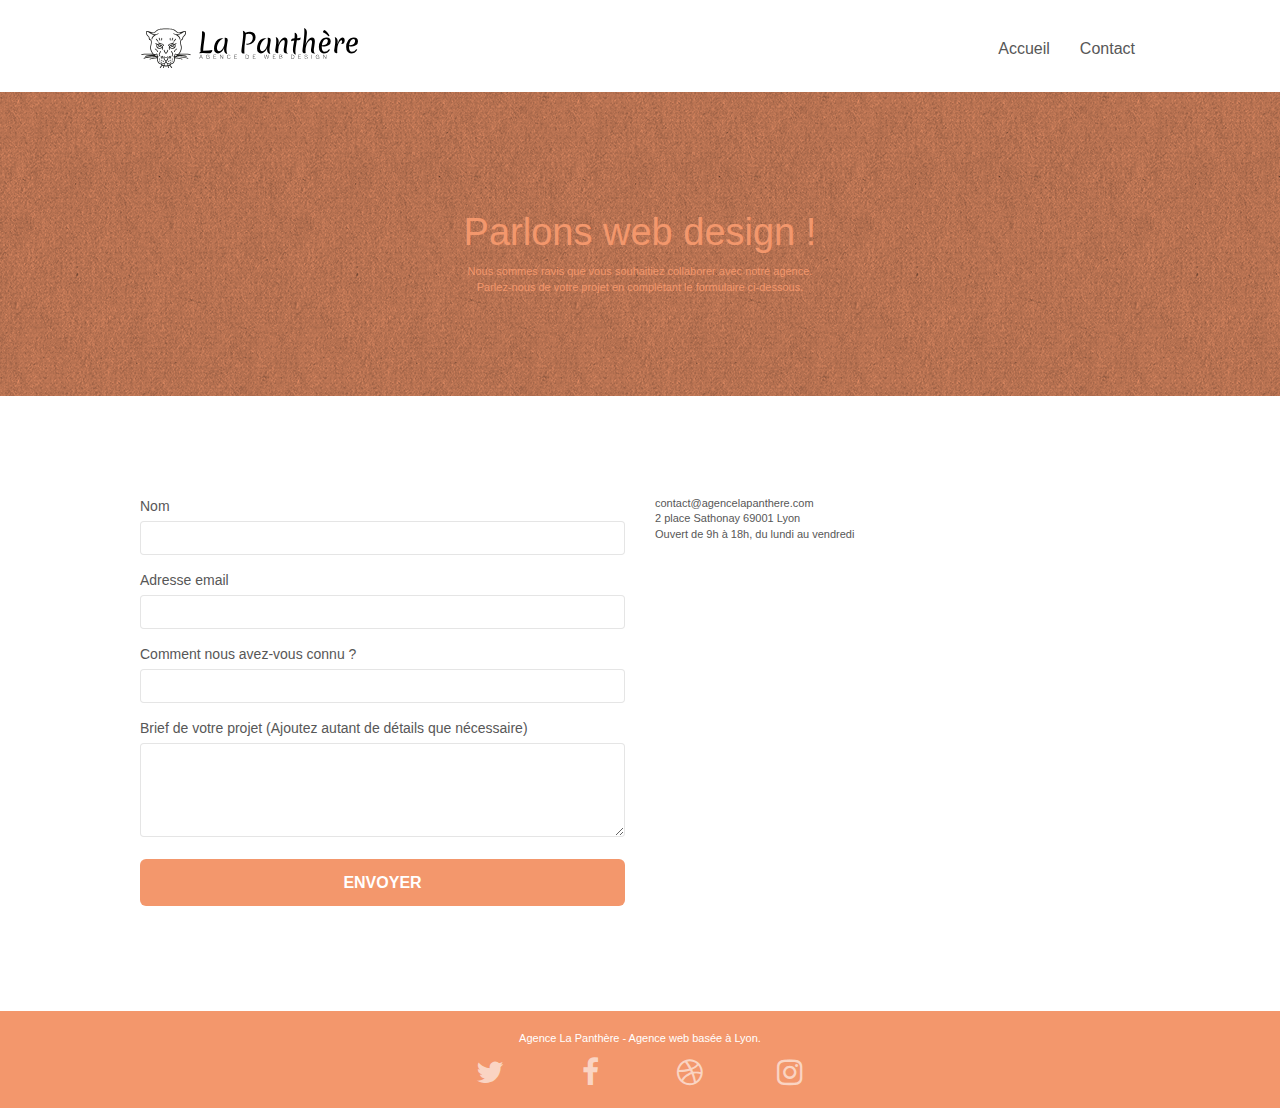
<file: contact.html>
<!doctype html>
<html lang="fr">
<head>
    <meta charset="utf-8">
    <meta name="keywords" content="projet, formulaire, informations demandé,">
    <meta name="description" content="Voici la page qui vous dirige vers nos coordonnées, prenez contact avec notre agence">
    <meta name="viewport" content="width=device-width, initial-scale=1.0, viewport-fit=cover">
    <link rel="shortcut icon" type="image/png" href="favicon.jpg">
    
	<link rel="stylesheet" type="text/css" href="./css/bootstrap-min.css">
	<link rel="stylesheet" type="text/css" href="./style.css">
	<link rel="stylesheet" type="text/css" href="./css/font-awesome.css">
	<link rel="stylesheet" type="text/css" href="./css/et-line-min.css">
	
    <title>Contact</title>

    
<!-- Analytics -->
 
<!-- Analytics END -->
    
</head>
<body>
<!-- Principal conteneur -->
<div class="page-container">
    
<!-- bloc-0 -->
<div class="bloc bgc-white l-bloc " id="bloc-0">
	<div class="container bloc-sm">
		<nav class="navbar row">
			<div class="navbar-header">
				<a class="navbar-brand" href="index.html"><img src="img/agence-la-panthere-monochrome.svg" alt="atlanta web design logo" height="40" /></a>
				<button id="nav-toggle" type="button" class="ui-navbar-toggle navbar-toggle" data-toggle="collapse" data-target=".navbar-1">
					<span class="sr-only">Toggle navigation</span><span class="icon-bar"></span><span class="icon-bar"></span><span class="icon-bar"></span>
				</button>
			</div>
			<div class="collapse navbar-collapse navbar-1 special-dropdown-nav">
				<ul class="site-navigation nav navbar-nav">
					<li>
						<a href="index.html">Accueil</a>
					</li>
					<li>
					</li>
					<li>
						<a href="contact.html">Contact</a>
					</li>
				</ul>
			</div>
		</nav>
	</div>
</div>
<!-- bloc-0 END -->

<!-- bloc-6 -->
<div class="bloc bg-dots-bg bg-repeat bgc-atomic-tangerine d-bloc bloc-bg-texture texture-paper" id="bloc-6">
	<div class="container bloc-lg">
		<div class="row">
			<div class="col-sm-12">
				<h1 class="text-center hero-bloc-text tc-white">
					Parlons web design !
				</h1>
				<p class="text-center mg-lg tc-white tight-width-whitespace">
					Nous sommes ravis que vous souhaitiez collaborer avec notre agence.<br>
					Parlez-nous de votre projet en complétant le formulaire ci-dessous.
				</p>
			</div>
		</div>
	</div>
</div>
<!-- bloc-6 END -->

<!-- bloc-7 -->
<div class="bloc bgc-white l-bloc" id="bloc-7">
	<div class="container bloc-lg">
		<div class="row">
			<div class="col-sm-6">
				<form id="form_1" novalidate success-msg="Your message has been sent." fail-msg="Sorry it seems that our mail server is not responding, Sorry for the inconvenience!">
					<div class="form-group">
						<label>
							Nom
						</label>
						<input id="name" class="form-control" required />
					</div>
					<div class="form-group">
						<label>
							Adresse email
						</label>
						<input id="email" class="form-control" type="email" required />
					</div>
					<div class="form-group">
						<label>
							Comment nous avez-vous connu ?
						</label>
						<input class="form-control" type="email" required id="input_504" />
					</div>
					<div class="form-group">
						<label>
							Brief de votre projet (Ajoutez autant de détails que nécessaire)<br>
						</label><textarea id="message" class="form-control" rows="4" cols="50" required></textarea>
					</div> 
					<button class="bloc-button btn btn-lg btn-block cta-hero btn-atomic-tangerine" type="submit">
						Envoyer
					</button>
				</form>
			</div>
			<div class="col-sm-6">
				<p>
					contact@agencelapanthere.com<br>2 place Sathonay 69001 Lyon<br>Ouvert de 9h à 18h, du lundi au vendredi<br>
				</p>
			</div>
		</div>
	</div>
</div>
<!-- bloc-7 END -->

<!-- ScrollToTop Button -->
<a class="bloc-button btn btn-d scrollToTop" onclick="scrollToTarget('1')"><span class="fa fa-chevron-up"></span></a>
<!-- ScrollToTop Button END-->


<!-- Footer - bloc-8 -->
	<script src="./js/jquery-2.1.0.js"></script>
	<script src="./js/bootstrap.js"></script>
	<script src="./js/blocs.js"></script>
	<script src="./js/jqBootstrapValidation.js"></script>
	<script src="./js/formHandler.js"></script>
	
<div class="bloc bgc-atomic-tangerine d-bloc" id="bloc-8">
	<div class="container bloc-sm">
		<div class="row">
			<div class="col-sm-12">
				<p class="text-center white">
					Agence La Panthère - Agence web basée à Lyon.<br>
				</p>
				<div class="row row-no-gutters social">
					<div class="col-sm-3">
						<div class="text-center">
							<a class="social" href="index.html"><span class="fa fa-twitter icon-md"></span></a>
						</div>
					</div>
					<div class="col-sm-3">
						<div class="text-center">
							<a class="social" href="index.html"><span class="fa fa-facebook icon-md"></span></a>
						</div>
					</div>
					<div class="col-sm-3">
						<div class="text-center">
							<a class="social" href="index.html"><span class="fa fa-dribbble icon-md"></span></a>
						</div>
					</div>
					<div class="col-sm-3">
						<div class="text-center">
							<a class="social" href="index.html"><span class="fa fa-instagram icon-md"></span></a>
						</div>
					</div>
				</div>
			</div>
		</div>
	</div>
</div>
<!-- Footer - bloc-8 END -->

</div>
<!-- Principal conteneur END -->
    

</body>
</html>
</file>
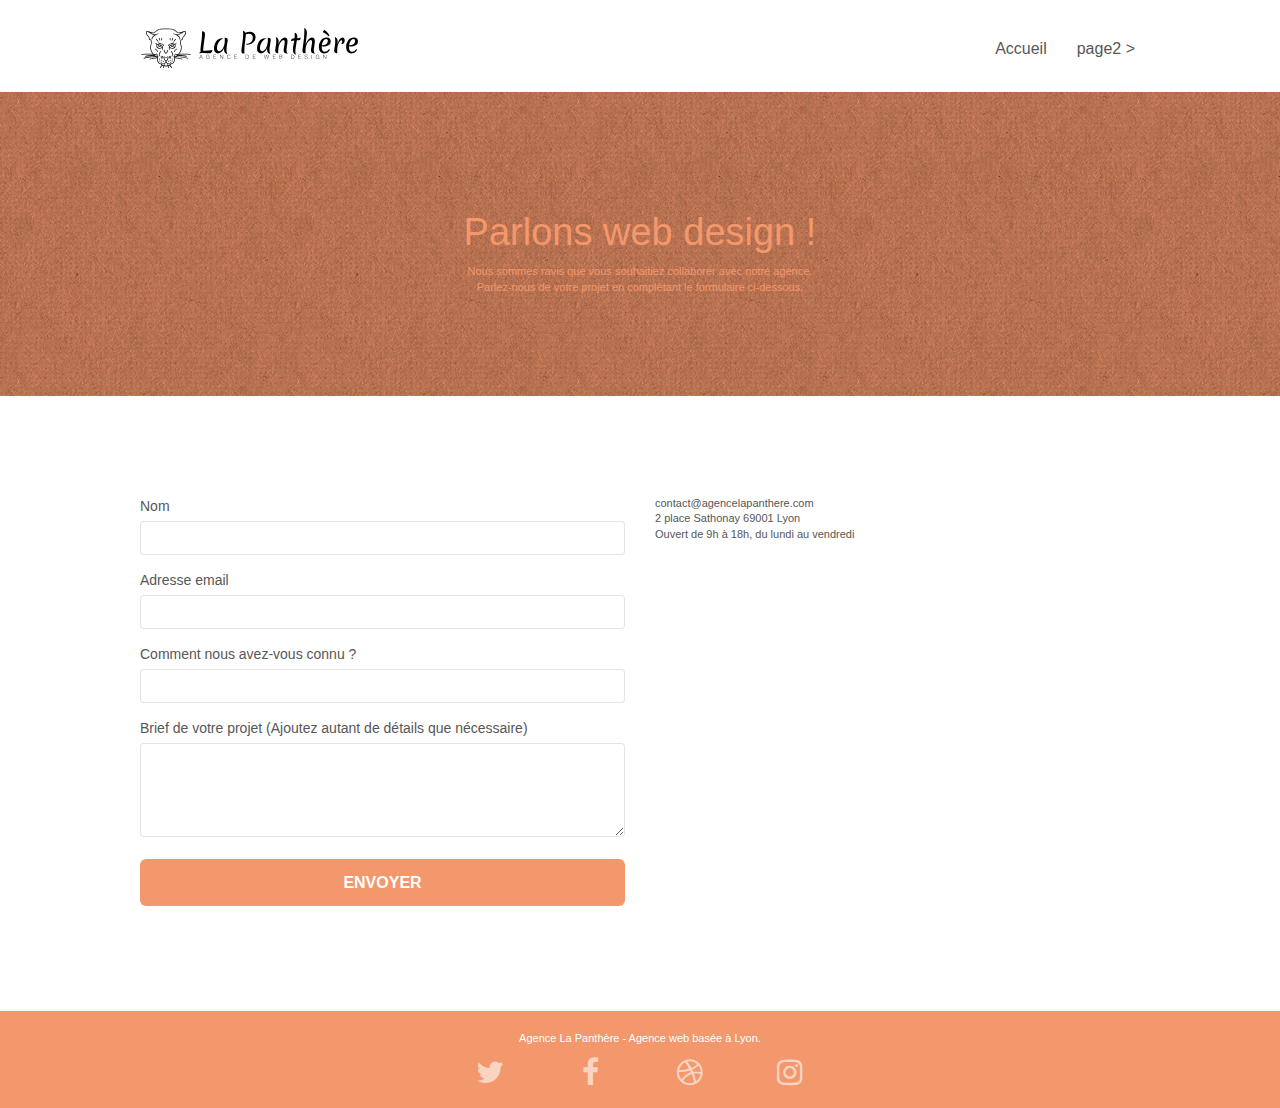
<file: page2.html>
<!doctype html>
<html lang="fr">
<head>
    <meta charset="utf-8">
    <meta name="keywords" content="projet, formulaire, informations demandé,">
    <meta name="description" content="Voici la page qui vous dirige vers nos coordonnées, prenez contact avec notre agence">
    <meta name="viewport" content="width=device-width, initial-scale=1.0, viewport-fit=cover">
    <link rel="shortcut icon" type="image/png" href="favicon.jpg">
    
	<link rel="stylesheet" type="text/css" href="./css/bootstrap.css">
	<link rel="stylesheet" type="text/css" href="./css/bootstrap-min.css">
	<link rel="stylesheet" type="text/css" href="./style.css">
	<link rel="stylesheet" type="text/css" href="./css/font-awesome.css">
	<link rel="stylesheet" type="text/css" href="./css/et-line.css">
	<link rel="stylesheet" type="text/css" href="./css/et-line-min.css">
	
    <title>Contact</title>

    
<!-- Analytics -->
 
<!-- Analytics END -->
    
</head>
<body>
<!-- Principal conteneur -->
<div class="page-container">
    
<!-- bloc-0 -->
<div class="bloc bgc-white l-bloc " id="bloc-0">
	<div class="container bloc-sm">
		<nav class="navbar row">
			<div class="navbar-header">
				<a class="navbar-brand" href="index.html"><img src="img/agence-la-panthere-monochrome.svg" alt="atlanta web design logo" height="40" /></a>
				<button id="nav-toggle" type="button" class="ui-navbar-toggle navbar-toggle" data-toggle="collapse" data-target=".navbar-1">
					<span class="sr-only">Toggle navigation</span><span class="icon-bar"></span><span class="icon-bar"></span><span class="icon-bar"></span>
				</button>
			</div>
			<div class="collapse navbar-collapse navbar-1 special-dropdown-nav">
				<ul class="site-navigation nav navbar-nav">
					<li>
						<a href="index.html">Accueil</a>
					</li>
					<li>
					</li>
					<li>
						<a href="page2.html">page2 &gt;</a>
					</li>
				</ul>
			</div>
		</nav>
	</div>
</div>
<!-- bloc-0 END -->

<!-- bloc-6 -->
<div class="bloc bg-dots-bg bg-repeat bgc-atomic-tangerine d-bloc bloc-bg-texture texture-paper" id="bloc-6">
	<div class="container bloc-lg">
		<div class="row">
			<div class="col-sm-12">
				<h1 class="text-center hero-bloc-text tc-white">
					Parlons web design !
				</h1>
				<p class="text-center mg-lg tc-white tight-width-whitespace">
					Nous sommes ravis que vous souhaitiez collaborer avec notre agence.<br>
					Parlez-nous de votre projet en complétant le formulaire ci-dessous.
				</p>
			</div>
		</div>
	</div>
</div>
<!-- bloc-6 END -->

<!-- bloc-7 -->
<div class="bloc bgc-white l-bloc" id="bloc-7">
	<div class="container bloc-lg">
		<div class="row">
			<div class="col-sm-6">
				<form id="form_1" novalidate success-msg="Your message has been sent." fail-msg="Sorry it seems that our mail server is not responding, Sorry for the inconvenience!">
					<div class="form-group">
						<label>
							Nom
						</label>
						<input id="name" class="form-control" required />
					</div>
					<div class="form-group">
						<label>
							Adresse email
						</label>
						<input id="email" class="form-control" type="email" required />
					</div>
					<div class="form-group">
						<label>
							Comment nous avez-vous connu ?
						</label>
						<input class="form-control" type="email" required id="input_504" />
					</div>
					<div class="form-group">
						<label>
							Brief de votre projet (Ajoutez autant de détails que nécessaire)<br>
						</label><textarea id="message" class="form-control" rows="4" cols="50" required></textarea>
					</div> 
					<button class="bloc-button btn btn-lg btn-block cta-hero btn-atomic-tangerine" type="submit">
						Envoyer
					</button>
				</form>
			</div>
			<div class="col-sm-6">
				<p>
					contact@agencelapanthere.com<br>2 place Sathonay 69001 Lyon<br>Ouvert de 9h à 18h, du lundi au vendredi<br>
				</p>
			</div>
		</div>
	</div>
</div>
<!-- bloc-7 END -->

<!-- ScrollToTop Button -->
<a class="bloc-button btn btn-d scrollToTop" onclick="scrollToTarget('1')"><span class="fa fa-chevron-up"></span></a>
<!-- ScrollToTop Button END-->


<!-- Footer - bloc-8 -->
	<script src="./js/jquery-2.1.0.js"></script>
	<script src="./js/bootstrap.js"></script>
	<script src="./js/blocs.js"></script>
	<script src="./js/jqBootstrapValidation.js"></script>
	<script src="./js/formHandler.js"></script>
	
<div class="bloc bgc-atomic-tangerine d-bloc" id="bloc-8">
	<div class="container bloc-sm">
		<div class="row">
			<div class="col-sm-12">
				<p class="text-center white">
					Agence La Panthère - Agence web basée à Lyon.<br>
				</p>
				<div class="row row-no-gutters social">
					<div class="col-sm-3">
						<div class="text-center">
							<a class="social" href="index.html"><span class="fa fa-twitter icon-md"></span></a>
						</div>
					</div>
					<div class="col-sm-3">
						<div class="text-center">
							<a class="social" href="index.html"><span class="fa fa-facebook icon-md"></span></a>
						</div>
					</div>
					<div class="col-sm-3">
						<div class="text-center">
							<a class="social" href="index.html"><span class="fa fa-dribbble icon-md"></span></a>
						</div>
					</div>
					<div class="col-sm-3">
						<div class="text-center">
							<a class="social" href="index.html"><span class="fa fa-instagram icon-md"></span></a>
						</div>
					</div>
				</div>
			</div>
		</div>
	</div>
</div>
<!-- Footer - bloc-8 END -->

</div>
<!-- Principal conteneur END -->
    

</body>
</html>
</file>
<file: style.css>
body {
    margin: 0;
    padding: 0;
    background: #FFF;
    overflow-x: hidden;
    -webkit-font-smoothing: antialiased;
    -moz-osx-font-smoothing: grayscale;
}

a,
button {
    transition: all .3s ease-in-out;
    outline: none!important;
}

a:hover {
    text-decoration: none;
    cursor: pointer;
}

#page-loading-blocs-notifaction {
    position: fixed;
    top: 0;
    bottom: 0;
    width: 100%;
    z-index: 100000;
    background: #FFFFFF url("img/pageload-spinner.gif") no-repeat center center;
}

.bloc {
    width: 100%;
    clear: both;
    background: 50% 50% no-repeat;
    padding: 0 50px;
    -webkit-background-size: cover;
    -moz-background-size: cover;
    -o-background-size: cover;
    background-size: cover;
    position: relative;
}

.bloc .container {
    padding-left: 0;
    padding-right: 0;
}

.bloc-lg {
    padding: 100px 50px;
}

.bloc-md {
    padding: 50px;
}

.bloc-sm {
    padding: 20px 50px;
}

.bg-center,
.bg-l-edge,
.bg-r-edge,
.bg-t-edge,
.bg-b-edge,
.bg-tl-edge,
.bg-bl-edge,
.bg-tr-edge,
.bg-br-edge,
.bg-repeat {
    -webkit-background-size: auto!important;
    -moz-background-size: auto!important;
    -o-background-size: auto!important;
    background-size: auto!important;
}

.bg-repeat {
    background: repeat;
}

.bg-t-edge {
    background: top no-repeat;
}

.bloc-bg-texture::before {
    content: "";
    background-size: 2px 2px;
    position: absolute;
    top: 0;
    bottom: 0;
    left: 0;
    right: 0;
}

.texture-paper::before {
    background: url("img/texture-paper.png");
    background-size: 280px 280px;
}

.b-parallax {
    background-attachment: fixed;
}

.d-bloc {
    color: rgba(255, 255, 255, .7);
}

.d-bloc button:hover {
    color: rgba(255, 255, 255, .9);
}

.d-bloc .icon-round,
.d-bloc .icon-square,
.d-bloc .icon-rounded,
.d-bloc .icon-semi-rounded-a,
.d-bloc .icon-semi-rounded-b {
    border-color: rgba(255, 255, 255, .9);
}

.d-bloc .divider-h span {
    border-color: rgba(255, 255, 255, .2);
}

.d-bloc .a-btn,
.d-bloc .navbar a,
.d-bloc .navbar-brand,
.d-bloc a .icon-sm,
.d-bloc a .icon-md,
.d-bloc a .icon-lg,
.d-bloc a .icon-xl,
.d-bloc h1 a,
.d-bloc h2 a,
.d-bloc h3 a,
.d-bloc h4 a,
.d-bloc h5 a,
.d-bloc h6 a,
.d-bloc p a {
    color: rgba(255, 255, 255, .6);
}

.d-bloc .a-btn:hover,
.d-bloc .navbar a:hover,
.d-bloc .navbar-brand:hover,
.d-bloc a:hover .icon-sm,
.d-bloc a:hover .icon-md,
.d-bloc a:hover .icon-lg,
.d-bloc a:hover .icon-xl,
.d-bloc h1 a:hover,
.d-bloc h2 a:hover,
.d-bloc h3 a:hover,
.d-bloc h4 a:hover,
.d-bloc h5 a:hover,
.d-bloc h6 a:hover,
.d-bloc p a:hover {
    color: rgba(255, 255, 255, 1);
}

.d-bloc .navbar-toggle .icon-bar {
    background: rgba(255, 255, 255, 1);
}

.d-bloc .btn-wire,
.d-bloc .btn-wire:hover {
    color: rgba(255, 255, 255, 1);
    border-color: rgba(255, 255, 255, 1);
}

.d-bloc .panel {
    color: rgba(0, 0, 0, .5);
}

.d-bloc .panel button:hover {
    color: rgba(0, 0, 0, .7);
}

.d-bloc .panel icon {
    border-color: rgba(0, 0, 0, .7);
}

.d-bloc .panel .divider-h span {
    border-color: rgba(0, 0, 0, .1);
}

.d-bloc .panel .a-btn {
    color: rgba(0, 0, 0, .6);
}

.d-bloc .panel .a-btn:hover {
    color: rgba(0, 0, 0, 1);
}

.d-bloc .panel .btn-wire,
.d-bloc .panel .btn-wire:hover {
    color: rgba(0, 0, 0, .7);
    border-color: rgba(0, 0, 0, .3);
}

.d-bloc .panel,
.l-bloc {
    color: rgba(0, 0, 0, .5);
}

.d-bloc .panel button:hover,
.l-bloc button:hover {
    color: rgba(0, 0, 0, .7);
}

.l-bloc .icon-round,
.l-bloc .icon-square,
.l-bloc .icon-rounded,
.l-bloc .icon-semi-rounded-a,
.l-bloc .icon-semi-rounded-b {
    border-color: rgba(0, 0, 0, .7);
}

.d-bloc .panel .divider-h span,
.l-bloc .divider-h span {
    border-color: rgba(0, 0, 0, .1);
}

.d-bloc .panel .a-btn,
.l-bloc .a-btn,
.l-bloc .navbar a,
.l-bloc .navbar-brand,
.l-bloc a .icon-sm,
.l-bloc a .icon-md,
.l-bloc a .icon-lg,
.l-bloc a .icon-xl,
.l-bloc h1 a,
.l-bloc h2 a,
.l-bloc h3 a,
.l-bloc h4 a,
.l-bloc h5 a,
.l-bloc h6 a,
.l-bloc p a {
    color: rgba(0, 0, 0, .6);
}

.d-bloc .panel .a-btn:hover,
.l-bloc .a-btn:hover,
.l-bloc .navbar a:hover,
.l-bloc .navbar-brand:hover,
.l-bloc a:hover .icon-sm,
.l-bloc a:hover .icon-md,
.l-bloc a:hover .icon-lg,
.l-bloc a:hover .icon-xl,
.l-bloc h1 a:hover,
.l-bloc h2 a:hover,
.l-bloc h3 a:hover,
.l-bloc h4 a:hover,
.l-bloc h5 a:hover,
.l-bloc h6 a:hover,
.l-bloc p a:hover {
    color: rgba(0, 0, 0, 1);
}

.l-bloc .navbar-toggle .icon-bar {
    color: rgba(0, 0, 0, .6);
}

.d-bloc .panel .btn-wire,
.d-bloc .panel .btn-wire:hover,
.l-bloc .btn-wire,
.l-bloc .btn-wire:hover {
    color: rgba(0, 0, 0, .7);
    border-color: rgba(0, 0, 0, .3);
}

.voffset {
    margin-top: 30px;
}

.voffset-lg {
    margin-top: 80px;
}

.row-no-gutters {
    margin-right: 0;
    margin-left: 0;
}

.row.row-no-gutters > [class^="col-"],
.row.row-no-gutters > [class*=" col-"] {
    padding-right: 0;
    padding-left: 0;
}

#bloc-1-hero h1 {
    font-size: 32px;
}

.navbar {
    margin-bottom: 0;
    z-index: 1;
}

.navbar-brand {
    height: auto;
    padding: 3px 15px;
    font-size: 25px;
    font-weight: normal;
    font-weight: 600;
    line-height: 44px;
}

.navbar-brand img {
    max-height: 200px;
    margin: 0 5px 0 0;
    display: inline;
}

.navbar-brand img[src$=svg] {
    min-width: 100px;
}

.nav-center .navbar-brand img {
    margin: 0;
}

.navbar .nav {
    padding-top: 2px;
    margin-right: -16px;
    float: right;
    z-index: 1;
}

.nav > li {
    float: left;
    margin-top: 4px;
    font-size: 16px;
}

.navbar-nav .open .dropdown-menu > li > a {
    text-align: inherit;
}

.nav > li a:hover,
.nav > li a:focus {
    background: transparent;
}

.navbar-toggle {
    margin: 10px 10px 0 0;
    border: 0px;
}

.navbar-toggle:hover {
    background: transparent!important;
}

.navbar-toggle .icon-bar {
    background-color: rgba(0, 0, 0, .5);
    width: 26px;
}

.nav-invert .navbar .nav {
    float: left;
}

.nav-invert .navbar-header,
.nav-invert .navbar-brand {
    float: right;
    position: relative;
    z-index: 2;
}

@media (min-width: 768px) {
    .site-navigation {
        position: absolute;
        top: 50%;
        right: 20px;
        transform: translate(0, -50%);
        -webkit-transform: translateY(-50%);
    }
    .nav > li .dropdown-menu a,
    .nav > li .dropdown-menu a:hover {
        color: #484848;
    }
    .nav-invert .site-navigation {
        left: 0;
        right: 0;
    }
    .nav-center {
        text-align: center;
    }
    .nav-center .navbar-header {
        width: 100%;
    }
    .nav-center .navbar-header,
    .nav-center .navbar-brand,
    .nav-center .nav > li {
        float: none;
        display: inline-block;
    }
    .nav-center .site-navigation {
        position: relative;
        width: 100%;
        right: 0;
        margin-right: 0px;
        margin-top: 20px;
    }
    .nav-center.mini-nav .navbar-toggle {
        float: none;
        margin: 10px auto 0;
    }
}

.nav > li > .dropdown a {
    background: none!important;
    display: block;
    padding: 14px 15px;
}

nav .caret {
    margin: 0 5px;
}

.dropdown-menu .dropdown-menu {
    top: -8px;
    left: 100%;
}

.dropdown-menu .dropmenu-flow-right {
    top: 100%;
    left: 0;
    margin-left: -1px;
    border-top-left-radius: 0;
    border-top-right-radius: 0;
}

.dropdown-menu .dropdown span {
    border: 4px solid black;
    border-top-color: transparent;
    border-right-color: transparent;
    border-bottom-color: transparent;
    margin: 6px -5px 0 0!important;
    float: right;
}

.mg-md {
    margin-top: 10px;
    margin-bottom: 20px;
}

.mg-lg {
    margin-top: 10px;
    margin-bottom: 40px;
}

.btn {
    margin: 0 5px 5px 0;
}

.btn.pull-right {
    margin: 0 0 5px 5px;
}

.btn-d,
.btn-d:hover,
.btn-d:focus {
    color: #FFF;
    background: rgba(0, 0, 0, .3);
}

button {
    outline: none!important;
}

.btn-rd {
    border-radius: 40px;
}

.btn-clean {
    border: 1px solid rgba(0, 0, 0, .08);
    border-bottom-color: rgba(0, 0, 0, .1);
    text-shadow: 0 1px 0 rgba(0, 0, 1, .1);
    box-shadow: 0 1px 3px rgba(0, 0, 1, .25), inset 0 1px 0 0 rgba(255, 255, 255, .15);
}

.icon-md {
    font-size: 30px!important;
}

.icon-lg {
    font-size: 60px!important;
}

.sm-shadow {
    text-shadow: 0 1px 2px rgba(0, 0, 0, .3);
}

.panel-sq,
.panel-sq .panel-heading,
.panel-sq .panel-footer {
    border-radius: 0;
}

.panel-rd {
    border-radius: 30px;
}

.panel-rd .panel-heading {
    border-radius: 29px 29px 0 0;
}

.panel-rd .panel-footer {
    border-radius: 0 0 29px 29px;
}

.form-control {
    border-color: rgba(0, 0, 0, .1);
    box-shadow: none;
}

.scrollToTop {
    width: 40px;
    height: 40px;
    position: fixed;
    bottom: 20px;
    right: 20px;
    opacity: 0;
    z-index: 500;
    transition: all .3s ease-in-out;
}

.scrollToTop span {
    margin-top: 6px;
}

.showScrollTop {
    font-size: 14px;
    opacity: 1;
}

a[data-lightbox] {
    position: relative;
    display: block;
    text-align: center;
}

a[data-lightbox]:hover::before {
    content: "+";
    font-family: "HelveticaNeue-Light", "Helvetica Neue Light", "Helvetica Neue", Helvetica, Arial;
    font-size: 32px;
    width: 50px;
    height: 50px;
    margin-left: -25px;
    border-radius: 50%;
    background: rgba(0, 0, 0, .6);
    color: #FFF;
    font-weight: 100;
    z-index: 1;
    position: absolute;
    top: 50%;
    transform: translateY(-50%);
    -webkit-transform: translateY(-50%);
}

a[data-lightbox]:hover img {
    opacity: 0.6;
    -webkit-animation-fill-mode: none;
    animation-fill-mode: none;
}

#lightbox-modal {
    display: flex;
    align-items: center;
}

#lightbox-modal .modal-dialog {
    width: 90%;
    max-width: 900px;
    margin: 0 auto 0;
}

#lightbox-modal .modal-dialog img {
    max-height: 90vh;
    margin: 0 auto;
}

.lightbox-caption {
    padding: 20px;
    color: #FFF;
    background: rgba(0, 0, 0, .5);
    position: absolute;
    left: 15px;
    right: 15px;
    bottom: 5px;
}

.close-lightbox {
    color: #FFF;
    font-size: 30px;
    position: absolute;
    top: 20px;
    right: 20px;
    z-index: 20;
    background: rgba(0, 0, 0, .5);
    border: none;
    line-height: 30px;
    padding: 0 9px 5px;
    opacity: 0.3;
}

.close-lightbox:hover,
.next-lightbox:hover,
.prev-lightbox:hover {
    opacity: 1.0;
    color: #FFF;
}

.next-lightbox,
.prev-lightbox {
    font-size: 20px;
    color: rgba(255, 255, 255, .9);
    background: rgba(0, 0, 0, .5);
    transition: all .2s ease-in-out;
    position: absolute;
    top: 45%;
    z-index: 1;
    opacity: 0.4;
}

.next-lightbox {
    padding: 6px 8px 1px 13px;
    right: 25px;
}

.prev-lightbox {
    padding: 6px 13px 1px 10px;
    left: 25px;
}

.snapshot-lb .modal-body {
    padding-bottom: 45px;
}

.snapshot-lb .lightbox-caption {
    padding: 0;
    color: rgba(0, 0, 0, .5);
    background: none;
}

h1,
h2,
h3,
h4,
h5,
h6,
p,
label,
.btn,
a {
    font-family: "helvetica";
    font-weight: 400;
    color: #575757!important;
}

.container {
    max-width: 1000px;
}

.hero-bloc-text {
    font-size: 38px;
}

.hero-bloc-text-sub {
    font-size: 36px;
}

.statement-bloc-text {
    line-height: 26px;
    font-style: italic;
    font-size: 20px;
    text-align: center;
    font-weight: lighter;
    max-width: 520px;
    margin: auto auto auto auto;
}

p {
    font-size: 11px;
}

.tight-width-whitespace {
    max-width: 600px;
    margin: auto auto auto auto;
}

.h1 {
    font-size: 20px;
    font-family: "Open Sans";
}

.cta-hero {
    margin-top: 22px;
    color: #FFFFFF!important;
    text-transform: uppercase;
    padding: 12px 28px 12px 28px;
    font-size: 16px;
    font-weight: 700;
}

.social {
    max-width: 400px;
    margin: auto auto auto auto;
}

h2 {
    font-size: 22px;
    line-height: 1.4em;
}

h3 {
    font-size: 15px;
    text-transform: uppercase;
    font-weight: 700;
    color: #333333!important;
}

.med-width-whitespace {
    max-width: 800px;
    margin: auto auto auto auto;
    box-shadow: 0px 0px 0px #000000;
}

h1 {
    color: #333333!important;
}

h4 {
    color: #333333!important;
}

.icons {
    margin-bottom: 14px;
    margin-top: 24px;
}

.white {
    color: #FFFFFF!important;
}

.portfolio-thumb {
    margin-bottom: 24px;
}

.portfolio-row {
    margin-bottom: 44px;
    margin-top: 50px;
}

.avatar {
    box-shadow: 0px 4px 9px rgba(0, 0, 0, 0.3);
}

.black-background {
    background-color: rgba(165, 147, 99, 0.7);
    padding: 40px 40px 40px 40px;
}

.bold-link {
    font-weight: 900;
    text-decoration: underline!important;
}

.bgc-white {
    background-color: #FFFFFF;
}

.bgc-dark-slate-blue {
    background-color: #364577;
}

.bgc-atomic-tangerine {
    background-color: #F3976C;
}

.tc-white {
    color: #F3976C!important;
}

.btn-atomic-tangerine {
    background: #F3976C;
    color: #FFFFFF!important;
}

.btn-atomic-tangerine:hover {
    background: #c27956!important;
    color: #FFFFFF!important;
}

.ltc-white {
    color: #FFFFFF!important;
}

.ltc-white:hover {
    color: #cccccc!important;
}

.ltc-atomic-tangerine {
    color: #F3976C!important;
}

.ltc-atomic-tangerine:hover {
    color: #c27956!important;
}

.icon-dark-slate-blue {
    color: #364577!important;
    border-color: #364577!important;
}

.bg-dots-bg {
    background-image: url("img/dots-bg.png");
}

.bg-lines-h2-bg {
    background-image: url("img/lines-h2-bg.png");
}

.bg-banniere {
    background-image: url("img/agence-la-panthere.jpg");
}

.bg-presentation {
    background-image: url("img/image-de-presentation.bmp");
}

@media (max-width: 1024px) {
    .bloc {
        padding-left: 20px;
        padding-right: 20px;
    }
    .bloc.full-width-bloc,
    .bloc-tile-2.full-width-bloc .container,
    .bloc-tile-3.full-width-bloc .container,
    .bloc-tile-4.full-width-bloc .container {
        padding-left: 0;
        padding-right: 0;
    }
}

@media (max-width: 992px) and (min-width: 768px) {
    .navbar .nav {
        max-width: 80%
    }
    .nav-center.navbar .nav {
        max-width: 100%
    }
}

@media only screen and (min-device-width: 768px) and (max-device-width: 1024px) and (orientation: landscape) {
    .b-parallax {
        background-attachment: scroll;
    }
}

@media only screen and (min-device-width: 1024px) and (max-device-width: 1366px) and (-webkit-min-device-pixel-ratio: 1.5) {
    .b-parallax {
        background-attachment: scroll;
    }
}

@media (max-width: 991px) {
    .container {
        width: 100%;
    }
    .b-parallax {
        background-attachment: scroll;
    }
    .page-container,
    #hero-bloc {
        overflow-x: hidden;
        position: relative;
    }
    .bloc {
        padding-left: constant(safe-area-inset-left);
        padding-right: constant(safe-area-inset-right);
    }
    .bloc-group,
    .bloc-group .bloc {
        display: block;
        width: 100%;
    }
    .bloc-fill-screen .fill-bloc-top-edge,
    .bloc-fill-screen .fill-bloc-bottom-edge {
        padding: 0 20px;
        padding-left: constant(safe-area-inset-left);
        padding-right: constant(safe-area-inset-right);
    }
}

@media (max-width: 767px) {
    .page-container {
        overflow-x: hidden;
        position: relative;
    }
    h1,
    h2,
    h3,
    h4,
    h5,
    h6,
    p,
    #disqus_thread {
        padding-left: 10px!important;
        padding-right: 10px!important;
    }
    .b-parallax {
        background-attachment: scroll;
    }
    .navbar .nav {
        padding-top: 0;
        border-top: 1px solid rgba(0, 0, 0, .2);
        float: none!important;
    }
    .navbar.row {
        margin-left: 0;
        margin-right: 0;
    }
    .site-navigation {
        position: inherit;
        transform: none;
        -webkit-transform: none;
        -ms-transform: none;
    }
    .nav > li {
        margin-top: 0;
        border-bottom: 1px solid rgba(0, 0, 0, .1);
        background: rgba(0, 0, 0, .05);
        text-align: left;
        padding-left: 15px;
        width: 100%;
    }
    .nav > li:hover {
        background: rgba(0, 0, 0, .08);
    }
    .dropdown .dropdown a .caret {
        float: none;
        margin: 5px 0 0 10px!important;
        border: 4px solid black;
        border-bottom-color: transparent;
        border-right-color: transparent;
        border-left-color: transparent;
    }
    #hero-bloc .navbar .nav {
        background: rgba(0, 0, 0, .8);
    }
    #hero-bloc .navbar .nav a {
        color: rgba(255, 255, 255, .6);
    }
    .hero {
        padding: 50px 0;
    }
    .hero-nav {
        left: -1px;
        right: -1px;
    }
    .navbar-collapse {
        padding: 0;
        overflow-x: hidden;
        -webkit-box-shadow: none;
        box-shadow: none;
    }
    .navbar-brand img {
        max-height: 40px;
        width: auto;
    }
    .nav-invert .navbar-header {
        float: none;
        width: 100%;
    }
    .nav-invert .navbar-toggle {
        float: left;
        margin-left: 10px;
    }
    .bloc {
        padding-left: 0;
        padding-right: 0;
    }
    .bloc-xxl,
    .bloc-xl,
    .bloc-lg {
        padding: 40px 0;
    }
    .bloc-sm,
    .bloc-md {
        padding-left: 0;
        padding-right: 0;
    }
    .bloc-tile-2 .container,
    .bloc-tile-3 .container,
    .bloc-tile-4 .container,
    .bloc-fill-screen .fill-bloc-top-edge,
    .bloc-fill-screen .fill-bloc-bottom-edge {
        padding-left: 0;
        padding-right: 0;
    }
    .a-block {
        padding: 0 10px;
    }
    .btn-dwn {
        display: none;
    }
    .voffset {
        margin-top: 5px;
    }
    .voffset-md {
        margin-top: 20px;
    }
    .voffset-lg {
        margin-top: 30px;
    }
    form {
        padding: 5px;
    }
    .close-lightbox {
        display: inline-block;
    }
    .blocsapp-device-iphone5 {
        background-size: 216px 425px;
        padding-top: 60px;
        width: 216px;
        height: 425px;
    }
    .blocsapp-device-iphone5 img {
        width: 180px;
        height: 320px;
    }
}

@media (max-width: 400px) {
    .bloc {
        padding-left: 0;
        padding-right: 0;
    }
}

@media (max-width: 767px) {
    .bloc-mob-center-text {
        text-align: center;
    }
}
</file>
<file: css/et-line-min.css>
@font-face {font-family: et-line;src: url(../fonts/et-line.eot);src: url(../fonts/et-line.eot?#iefix) format('embedded-opentype'), url(../fonts/et-line.woff) format('woff'), url(../fonts/et-line.ttf) format('truetype'), url(../fonts/et-line.svg#et-line) format('svg');font-weight: 400;font-style: normal }.et-icon-adjustments, .et-icon-alarmclock, .et-icon-anchor, .et-icon-aperture, .et-icon-attachment, .et-icon-bargraph, .et-icon-basket, .et-icon-beaker, .et-icon-bike, .et-icon-book-open, .et-icon-briefcase, .et-icon-browser, .et-icon-calendar, .et-icon-camera, .et-icon-caution, .et-icon-chat, .et-icon-circle-compass, .et-icon-clipboard, .et-icon-clock, .et-icon-cloud, .et-icon-compass, .et-icon-desktop, .et-icon-dial, .et-icon-document, .et-icon-documents, .et-icon-download, .et-icon-dribbble, .et-icon-edit, .et-icon-envelope, .et-icon-expand, .et-icon-facebook, .et-icon-flag, .et-icon-focus, .et-icon-gears, .et-icon-genius, .et-icon-gift, .et-icon-global, .et-icon-globe, .et-icon-googleplus, .et-icon-grid, .et-icon-happy, .et-icon-hazardous, .et-icon-heart, .et-icon-hotairballoon, .et-icon-hourglass, .et-icon-key, .et-icon-laptop, .et-icon-layers, .et-icon-lifesaver, .et-icon-lightbulb, .et-icon-linegraph, .et-icon-linkedin, .et-icon-lock, .et-icon-magnifying-glass, .et-icon-map, .et-icon-map-pin, .et-icon-megaphone, .et-icon-mic, .et-icon-mobile, .et-icon-newspaper, .et-icon-notebook, .et-icon-paintbrush, .et-icon-paperclip, .et-icon-pencil, .et-icon-phone, .et-icon-picture, .et-icon-pictures, .et-icon-piechart, .et-icon-presentation, .et-icon-pricetags, .et-icon-printer, .et-icon-profile-female, .et-icon-profile-male, .et-icon-puzzle, .et-icon-quote, .et-icon-recycle, .et-icon-refresh, .et-icon-ribbon, .et-icon-rss, .et-icon-sad, .et-icon-scissors, .et-icon-scope, .et-icon-search, .et-icon-shield, .et-icon-speedometer, .et-icon-strategy, .et-icon-streetsign, .et-icon-tablet, .et-icon-target, .et-icon-telescope, .et-icon-toolbox, .et-icon-tools, .et-icon-tools-2, .et-icon-trophy, .et-icon-tumblr, .et-icon-twitter, .et-icon-upload, .et-icon-video, .et-icon-wallet, .et-icon-wine {font-family: et-line;font-style: normal;font-weight: 400;font-variant: normal;text-transform: none;line-height: 1;-webkit-font-smoothing: antialiased;-moz-osx-font-smoothing: grayscale;display: inline-block }.et-icon-mobile:before {content: "\e000" }.et-icon-laptop:before {content: "\e001" }.et-icon-desktop:before {content: "\e002" }.et-icon-tablet:before {content: "\e003" }.et-icon-phone:before {content: "\e004" }.et-icon-document:before {content: "\e005" }.et-icon-documents:before {content: "\e006" }.et-icon-search:before {content: "\e007" }.et-icon-clipboard:before {content: "\e008" }.et-icon-newspaper:before {content: "\e009" }.et-icon-notebook:before {content: "\e00a" }.et-icon-book-open:before {content: "\e00b" }.et-icon-browser:before {content: "\e00c" }.et-icon-calendar:before {content: "\e00d" }.et-icon-presentation:before {content: "\e00e" }.et-icon-picture:before {content: "\e00f" }.et-icon-pictures:before {content: "\e010" }.et-icon-video:before {content: "\e011" }.et-icon-camera:before {content: "\e012" }.et-icon-printer:before {content: "\e013" }.et-icon-toolbox:before {content: "\e014" }.et-icon-briefcase:before {content: "\e015" }.et-icon-wallet:before {content: "\e016" }.et-icon-gift:before {content: "\e017" }.et-icon-bargraph:before {content: "\e018" }.et-icon-grid:before {content: "\e019" }.et-icon-expand:before {content: "\e01a" }.et-icon-focus:before {content: "\e01b" }.et-icon-edit:before {content: "\e01c" }.et-icon-adjustments:before {content: "\e01d" }.et-icon-ribbon:before {content: "\e01e" }.et-icon-hourglass:before {content: "\e01f" }.et-icon-lock:before {content: "\e020" }.et-icon-megaphone:before {content: "\e021" }.et-icon-shield:before {content: "\e022" }.et-icon-trophy:before {content: "\e023" }.et-icon-flag:before {content: "\e024" }.et-icon-map:before {content: "\e025" }.et-icon-puzzle:before {content: "\e026" }.et-icon-basket:before {content: "\e027" }.et-icon-envelope:before {content: "\e028" }.et-icon-streetsign:before {content: "\e029" }.et-icon-telescope:before {content: "\e02a" }.et-icon-gears:before {content: "\e02b" }.et-icon-key:before {content: "\e02c" }.et-icon-paperclip:before {content: "\e02d" }.et-icon-attachment:before {content: "\e02e" }.et-icon-pricetags:before {content: "\e02f" }.et-icon-lightbulb:before {content: "\e030" }.et-icon-layers:before {content: "\e031" }.et-icon-pencil:before {content: "\e032" }.et-icon-tools:before {content: "\e033" }.et-icon-tools-2:before {content: "\e034" }.et-icon-scissors:before {content: "\e035" }.et-icon-paintbrush:before {content: "\e036" }.et-icon-magnifying-glass:before {content: "\e037" }.et-icon-circle-compass:before {content: "\e038" }.et-icon-linegraph:before {content: "\e039" }.et-icon-mic:before {content: "\e03a" }.et-icon-strategy:before {content: "\e03b" }.et-icon-beaker:before {content: "\e03c" }.et-icon-caution:before {content: "\e03d" }.et-icon-recycle:before {content: "\e03e" }.et-icon-anchor:before {content: "\e03f" }.et-icon-profile-male:before {content: "\e040" }.et-icon-profile-female:before {content: "\e041" }.et-icon-bike:before {content: "\e042" }.et-icon-wine:before {content: "\e043" }.et-icon-hotairballoon:before {content: "\e044" }.et-icon-globe:before {content: "\e045" }.et-icon-genius:before {content: "\e046" }.et-icon-map-pin:before {content: "\e047" }.et-icon-dial:before {content: "\e048" }.et-icon-chat:before {content: "\e049" }.et-icon-heart:before {content: "\e04a" }.et-icon-cloud:before {content: "\e04b" }.et-icon-upload:before {content: "\e04c" }.et-icon-download:before {content: "\e04d" }.et-icon-target:before {content: "\e04e" }.et-icon-hazardous:before {content: "\e04f" }.et-icon-piechart:before {content: "\e050" }.et-icon-speedometer:before {content: "\e051" }.et-icon-global:before {content: "\e052" }.et-icon-compass:before {content: "\e053" }.et-icon-lifesaver:before {content: "\e054" }.et-icon-clock:before {content: "\e055" }.et-icon-aperture:before {content: "\e056" }.et-icon-quote:before {content: "\e057" }.et-icon-scope:before {content: "\e058" }.et-icon-alarmclock:before {content: "\e059" }.et-icon-refresh:before {content: "\e05a" }.et-icon-happy:before {content: "\e05b" }.et-icon-sad:before {content: "\e05c" }.et-icon-facebook:before {content: "\e05d" }.et-icon-twitter:before {content: "\e05e" }.et-icon-googleplus:before {content: "\e05f" }.et-icon-rss:before {content: "\e060" }.et-icon-tumblr:before {content: "\e061" }.et-icon-linkedin:before {content: "\e062" }.et-icon-dribbble:before {content: "\e063" }
</file>
<file: css/et-line.css>
@font-face {
    font-family: et-line;
    src: url(../fonts/et-line.eot);
    src: url(../fonts/et-line.eot?#iefix) format('embedded-opentype'), url(../fonts/et-line.woff) format('woff'), url(../fonts/et-line.ttf) format('truetype'), url(../fonts/et-line.svg#et-line) format('svg');
    font-weight: 400;
    font-style: normal
}

.et-icon-adjustments,
.et-icon-alarmclock,
.et-icon-anchor,
.et-icon-aperture,
.et-icon-attachment,
.et-icon-bargraph,
.et-icon-basket,
.et-icon-beaker,
.et-icon-bike,
.et-icon-book-open,
.et-icon-briefcase,
.et-icon-browser,
.et-icon-calendar,
.et-icon-camera,
.et-icon-caution,
.et-icon-chat,
.et-icon-circle-compass,
.et-icon-clipboard,
.et-icon-clock,
.et-icon-cloud,
.et-icon-compass,
.et-icon-desktop,
.et-icon-dial,
.et-icon-document,
.et-icon-documents,
.et-icon-download,
.et-icon-dribbble,
.et-icon-edit,
.et-icon-envelope,
.et-icon-expand,
.et-icon-facebook,
.et-icon-flag,
.et-icon-focus,
.et-icon-gears,
.et-icon-genius,
.et-icon-gift,
.et-icon-global,
.et-icon-globe,
.et-icon-googleplus,
.et-icon-grid,
.et-icon-happy,
.et-icon-hazardous,
.et-icon-heart,
.et-icon-hotairballoon,
.et-icon-hourglass,
.et-icon-key,
.et-icon-laptop,
.et-icon-layers,
.et-icon-lifesaver,
.et-icon-lightbulb,
.et-icon-linegraph,
.et-icon-linkedin,
.et-icon-lock,
.et-icon-magnifying-glass,
.et-icon-map,
.et-icon-map-pin,
.et-icon-megaphone,
.et-icon-mic,
.et-icon-mobile,
.et-icon-newspaper,
.et-icon-notebook,
.et-icon-paintbrush,
.et-icon-paperclip,
.et-icon-pencil,
.et-icon-phone,
.et-icon-picture,
.et-icon-pictures,
.et-icon-piechart,
.et-icon-presentation,
.et-icon-pricetags,
.et-icon-printer,
.et-icon-profile-female,
.et-icon-profile-male,
.et-icon-puzzle,
.et-icon-quote,
.et-icon-recycle,
.et-icon-refresh,
.et-icon-ribbon,
.et-icon-rss,
.et-icon-sad,
.et-icon-scissors,
.et-icon-scope,
.et-icon-search,
.et-icon-shield,
.et-icon-speedometer,
.et-icon-strategy,
.et-icon-streetsign,
.et-icon-tablet,
.et-icon-target,
.et-icon-telescope,
.et-icon-toolbox,
.et-icon-tools,
.et-icon-tools-2,
.et-icon-trophy,
.et-icon-tumblr,
.et-icon-twitter,
.et-icon-upload,
.et-icon-video,
.et-icon-wallet,
.et-icon-wine {
    font-family: et-line;
    font-style: normal;
    font-weight: 400;
    font-variant: normal;
    text-transform: none;
    line-height: 1;
    -webkit-font-smoothing: antialiased;
    -moz-osx-font-smoothing: grayscale;
    display: inline-block
}

.et-icon-mobile:before {
    content: "\e000"
}

.et-icon-laptop:before {
    content: "\e001"
}

.et-icon-desktop:before {
    content: "\e002"
}

.et-icon-tablet:before {
    content: "\e003"
}

.et-icon-phone:before {
    content: "\e004"
}

.et-icon-document:before {
    content: "\e005"
}

.et-icon-documents:before {
    content: "\e006"
}

.et-icon-search:before {
    content: "\e007"
}

.et-icon-clipboard:before {
    content: "\e008"
}

.et-icon-newspaper:before {
    content: "\e009"
}

.et-icon-notebook:before {
    content: "\e00a"
}

.et-icon-book-open:before {
    content: "\e00b"
}

.et-icon-browser:before {
    content: "\e00c"
}

.et-icon-calendar:before {
    content: "\e00d"
}

.et-icon-presentation:before {
    content: "\e00e"
}

.et-icon-picture:before {
    content: "\e00f"
}

.et-icon-pictures:before {
    content: "\e010"
}

.et-icon-video:before {
    content: "\e011"
}

.et-icon-camera:before {
    content: "\e012"
}

.et-icon-printer:before {
    content: "\e013"
}

.et-icon-toolbox:before {
    content: "\e014"
}

.et-icon-briefcase:before {
    content: "\e015"
}

.et-icon-wallet:before {
    content: "\e016"
}

.et-icon-gift:before {
    content: "\e017"
}

.et-icon-bargraph:before {
    content: "\e018"
}

.et-icon-grid:before {
    content: "\e019"
}

.et-icon-expand:before {
    content: "\e01a"
}

.et-icon-focus:before {
    content: "\e01b"
}

.et-icon-edit:before {
    content: "\e01c"
}

.et-icon-adjustments:before {
    content: "\e01d"
}

.et-icon-ribbon:before {
    content: "\e01e"
}

.et-icon-hourglass:before {
    content: "\e01f"
}

.et-icon-lock:before {
    content: "\e020"
}

.et-icon-megaphone:before {
    content: "\e021"
}

.et-icon-shield:before {
    content: "\e022"
}

.et-icon-trophy:before {
    content: "\e023"
}

.et-icon-flag:before {
    content: "\e024"
}

.et-icon-map:before {
    content: "\e025"
}

.et-icon-puzzle:before {
    content: "\e026"
}

.et-icon-basket:before {
    content: "\e027"
}

.et-icon-envelope:before {
    content: "\e028"
}

.et-icon-streetsign:before {
    content: "\e029"
}

.et-icon-telescope:before {
    content: "\e02a"
}

.et-icon-gears:before {
    content: "\e02b"
}

.et-icon-key:before {
    content: "\e02c"
}

.et-icon-paperclip:before {
    content: "\e02d"
}

.et-icon-attachment:before {
    content: "\e02e"
}

.et-icon-pricetags:before {
    content: "\e02f"
}

.et-icon-lightbulb:before {
    content: "\e030"
}

.et-icon-layers:before {
    content: "\e031"
}

.et-icon-pencil:before {
    content: "\e032"
}

.et-icon-tools:before {
    content: "\e033"
}

.et-icon-tools-2:before {
    content: "\e034"
}

.et-icon-scissors:before {
    content: "\e035"
}

.et-icon-paintbrush:before {
    content: "\e036"
}

.et-icon-magnifying-glass:before {
    content: "\e037"
}

.et-icon-circle-compass:before {
    content: "\e038"
}

.et-icon-linegraph:before {
    content: "\e039"
}

.et-icon-mic:before {
    content: "\e03a"
}

.et-icon-strategy:before {
    content: "\e03b"
}

.et-icon-beaker:before {
    content: "\e03c"
}

.et-icon-caution:before {
    content: "\e03d"
}

.et-icon-recycle:before {
    content: "\e03e"
}

.et-icon-anchor:before {
    content: "\e03f"
}

.et-icon-profile-male:before {
    content: "\e040"
}

.et-icon-profile-female:before {
    content: "\e041"
}

.et-icon-bike:before {
    content: "\e042"
}

.et-icon-wine:before {
    content: "\e043"
}

.et-icon-hotairballoon:before {
    content: "\e044"
}

.et-icon-globe:before {
    content: "\e045"
}

.et-icon-genius:before {
    content: "\e046"
}

.et-icon-map-pin:before {
    content: "\e047"
}

.et-icon-dial:before {
    content: "\e048"
}

.et-icon-chat:before {
    content: "\e049"
}

.et-icon-heart:before {
    content: "\e04a"
}

.et-icon-cloud:before {
    content: "\e04b"
}

.et-icon-upload:before {
    content: "\e04c"
}

.et-icon-download:before {
    content: "\e04d"
}

.et-icon-target:before {
    content: "\e04e"
}

.et-icon-hazardous:before {
    content: "\e04f"
}

.et-icon-piechart:before {
    content: "\e050"
}

.et-icon-speedometer:before {
    content: "\e051"
}

.et-icon-global:before {
    content: "\e052"
}

.et-icon-compass:before {
    content: "\e053"
}

.et-icon-lifesaver:before {
    content: "\e054"
}

.et-icon-clock:before {
    content: "\e055"
}

.et-icon-aperture:before {
    content: "\e056"
}

.et-icon-quote:before {
    content: "\e057"
}

.et-icon-scope:before {
    content: "\e058"
}

.et-icon-alarmclock:before {
    content: "\e059"
}

.et-icon-refresh:before {
    content: "\e05a"
}

.et-icon-happy:before {
    content: "\e05b"
}

.et-icon-sad:before {
    content: "\e05c"
}

.et-icon-facebook:before {
    content: "\e05d"
}

.et-icon-twitter:before {
    content: "\e05e"
}

.et-icon-googleplus:before {
    content: "\e05f"
}

.et-icon-rss:before {
    content: "\e060"
}

.et-icon-tumblr:before {
    content: "\e061"
}

.et-icon-linkedin:before {
    content: "\e062"
}

.et-icon-dribbble:before {
    content: "\e063"
}
</file>
